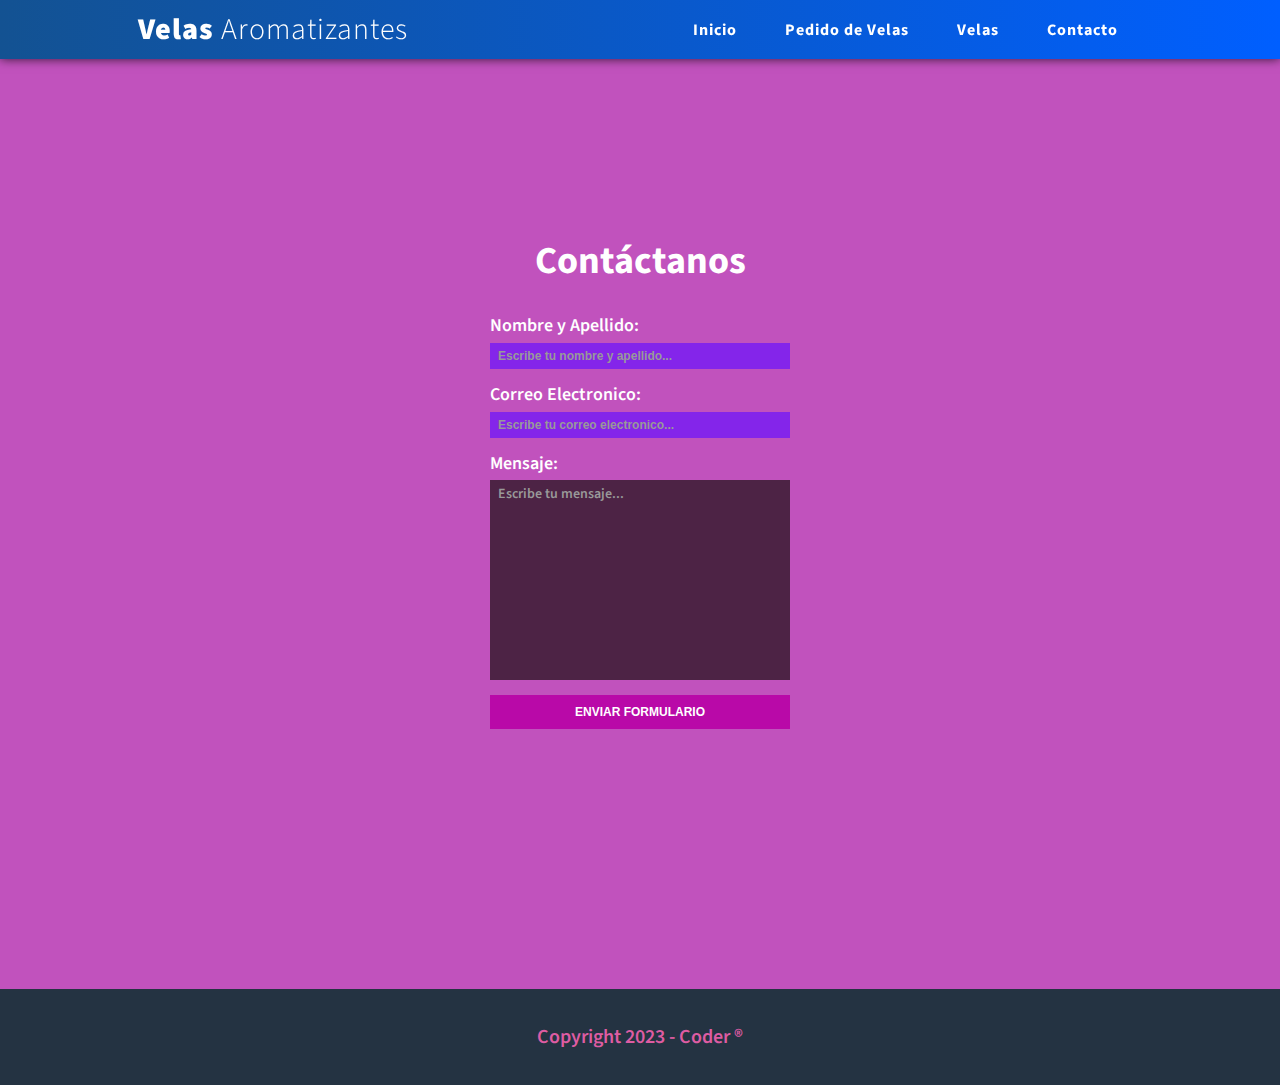
<file: pages/contact.html>
<!DOCTYPE html>
<html lang="en">
    <head>
        <meta charset="UTF-8">
        <meta http-equiv="X-UA-Compatible" content="IE=edge">
        <meta name="viewport" content="width=device-width, initial-scale=1.0">
        <title>Velas | Contacto</title>
        <link rel="icon" href="/assets/velasicon.png">
        <link href="/css/main.css" rel="stylesheet">

        <!--===CSS===-->
        <link rel="stylesheet" href="../css/main.css">

        <!--===jQuery===-->
        <script src="https://code.jquery.com/jquery-3.6.0.min.js"></script>

        <!--===JavaScript===-->
        <script src="/js/contacto/Contacto.class.js" defer></script>
        <script src="/js/contacto/functions.js" defer></script>
        <script src="/js/contacto/contacto.js" defer></script>
    </head>
    <body>

        <!--======HEADER======-->
        <header class="header">
            <nav class="header__nav">
                <a href="/index.html" class="header__nav__anchor">
                    <h2 class="header__nav__anchor__h2" title="Título del Sitio Web">
                        Velas<span> Aromatizantes</span>
                    </h2>
                </a>

                <div> <!-- Secciones -->
                    <ul class="header__nav__list">
                        <li><a href="/index.html">Inicio</a></li>
                        <li><a href="/pages/books.html">Pedido de Velas</a></li>
                        <li><a href="/pages/e-commerce.html">Velas</a></li>
                        <li><a href="/pages/contact.html">Contacto</a></li>
                    </ul>
                </div>
            </nav>
        </header>

        <!--======MAIN======-->
        <main class="main">
            <form action="#" class="main__form">
                <h1 class="main__form__title" data-aos="fade-up" data-aos-duration="1000">Contáctanos</h1>
                <div class="main__form__div" id="contact-container" data-aos="fade-up" data-aos-duration="1600">

                    <label for="nombre">Nombre y Apellido:
                        <input 
                        type="text" 
                        name="nombre" 
                        id="nombreApellido" 
                        placeholder="Escribe tu nombre y apellido..." 
                        required/>
                    </label>

                    <label for="email">Correo Electronico:
                        <input 
                        type="email" 
                        name="email" 
                        id="correoElectronico" 
                        placeholder="Escribe tu correo electronico..."
                        required/>
                    </label>

                    <label for="comentarios">Mensaje:
                        <textarea 
                        name="comentarios" 
                        id="comentarios" 
                        cols="30" 
                        rows="10"
                        onkeypress="if(event.keyCode==13){enviarContacto()}"
                        placeholder="Escribe tu mensaje..."
                        required></textarea>
                    </label>

                    <input 
                    type="button" 
                    id="button-contact" 
                    onclick="enviarContacto()"
                    value="Enviar formulario"
                    >

                    <div id="div-contact">
                        <div class="spinner"></div>
                    </div>
                    <p class="p-alert">Las casillas estan incompletas!</p>

                </div>
            </form>
        </main>

        <!--======FOOTER======-->
        <footer class="footer">
            <p class="footer__p">Copyright 2023 - Coder ®</p>
        </footer>

        <script src="https://unpkg.com/aos@2.3.1/dist/aos.js"></script>
        <script>
            AOS.init();
        </script>
    </body>
</html>
</file>
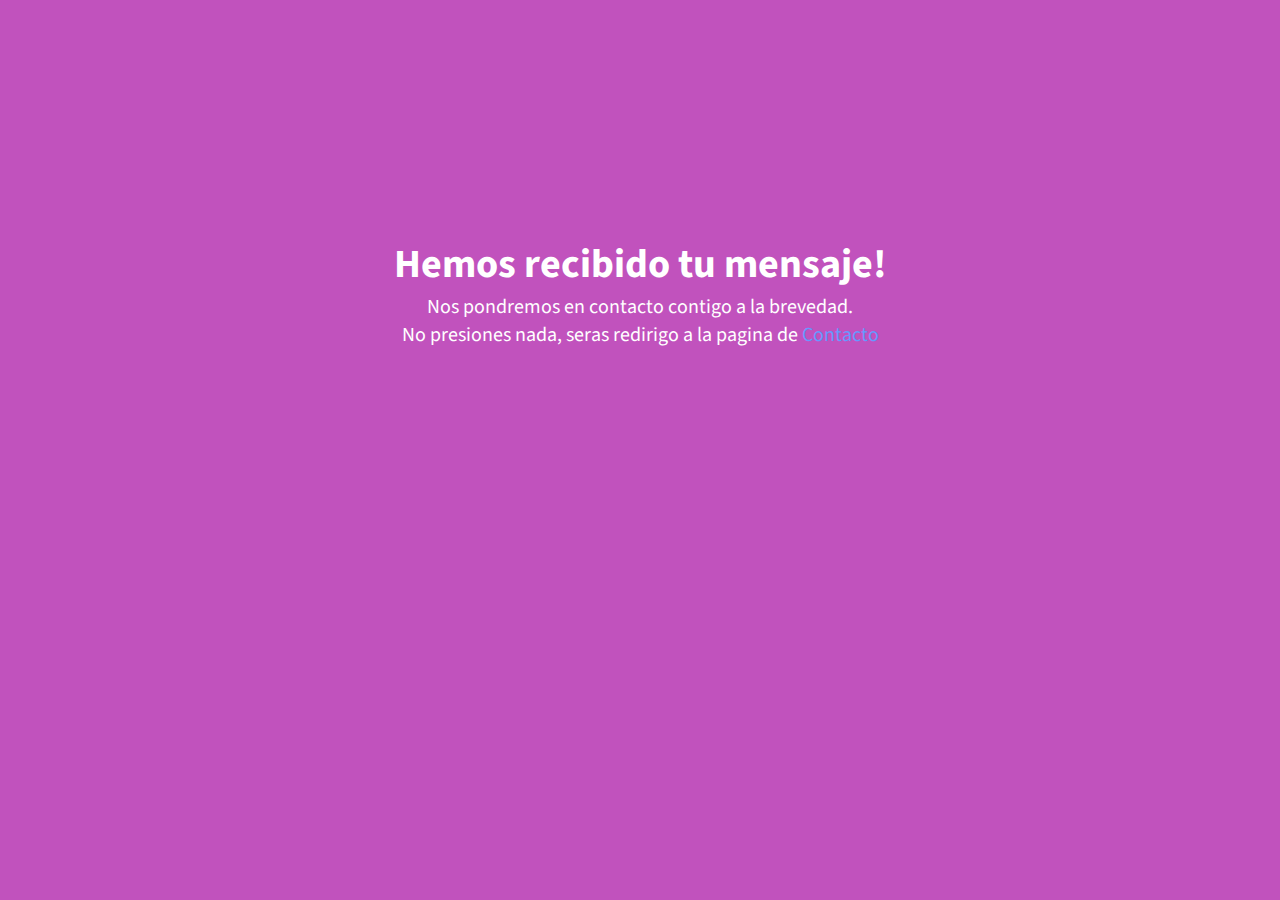
<file: pages/contactDone.html>
<!DOCTYPE html>
<html lang="en">
    <head>
        <meta charset="UTF-8">
        <meta http-equiv="X-UA-Compatible" content="IE=edge">
        <meta name="viewport" content="width=device-width, initial-scale=1.0">
        <title>Velas</title>
        <link rel="icon" href="/assets/velasicon.png">

        <!--===CSS===-->
        <link rel="stylesheet" href="/css/main.css">

        <!--===JavaScript===-->
        <script src="/js/contacto/Mensajerecibido.js" defer></script>
    </head>
    <body onload="redirigirContacto()"> <!-- onload(): Ni bien cargue la página, se activa esa función-->
        <div class="main-deal">
            <h1>Hemos recibido tu mensaje!</h1>
            <p>
                Nos pondremos en contacto contigo a la brevedad.
                <br>No presiones nada, seras redirigo a la pagina de <span>Contacto</span>
            </p>
        </div>
    </body>
</html>
</file>
<file: css/main.css>
@import url("https://fonts.googleapis.com/css2?family=Source+Sans+Pro:wght@300;400;600;700;900&display=swap");
#div-contact {
  display: flex;
  justify-content: center;
  align-items: center; }
  #div-contact .spinner {
    display: none;
    border: 4px solid rgba(0, 0, 0, 0.1);
    width: 3.6rem;
    height: 3.6rem;
    border-radius: 50%;
    margin: 2.4rem;
    border-left-color: #e01aff;
    animation: spin 1s ease infinite; }

@keyframes spin {
  0% {
    transform: rotate(0deg); }
  100% {
    transform: rotate(360deg); } }

html {
  font-size: 62.5%; }
  html body {
    font-family: "Source Sans Pro", sans-serif;
    background-color: #c152bd;
    color: white; }

::-webkit-scrollbar {
  width: 1rem; }

::-webkit-scrollbar-track {
  background: #a23dd1; }

::-webkit-scrollbar-thumb {
  background: #8c0d70; }

::selection {
  background-color: #ad37db;
  color: #fff; }

* {
  padding: 0;
  margin: 0;
  box-sizing: border-box; }

#modal {
  background-color: #966399;
  width: 100%;
  border-radius: .5rem;
  box-shadow: none;
  transition: all 230ms ease-in-out; }

#modal:hover {
  box-shadow: 0px 0px 35px 0px #cb14bc; }

.modal {
  color: whitesmoke;
  letter-spacing: .1rem; }
  .modal h3 {
    font-size: 1.7rem;
    text-align: center; }
  .modal hr {
    margin: .5rem 10rem;
    border: 0;
    border-top: 0.2rem solid #c1cae3;
    border-radius: 1rem; }
  .modal table {
    margin: 1.4rem .2rem 1.4rem .2rem;
    font-size: 1.4rem;
    width: 100%; }
    .modal table th {
      font-size: 1.6rem;
      font-weight: 700; }
    .modal table #carrito tr td:nth-child(2) {
      font-weight: 900;
      font-size: 1.25rem; }
    .modal table #carrito tr td:nth-child(1) {
      text-align: center; }
    .modal table #carrito tr td {
      padding: 1rem 0; }
      .modal table #carrito tr td img {
        width: 3.4rem;
        margin-right: .5rem; }
    .modal table #carrito tr .header {
      color: black;
      font-weight: 600; }
    .modal table #carrito tr .header-price {
      font-weight: 600; }
  .modal button {
    font-size: 1.5rem;
    font-weight: 700;
    cursor: pointer;
    color: white;
    background-color: #0a2c6c;
    padding: .5rem 1rem;
    border-radius: .2rem;
    border: none;
    margin-left: 3.5rem;
    transition: all 100ms ease-in-out; }
  .modal button:hover {
    background-color: #1a9bbb; }
  .modal button:active {
    transition: all 0.15s ease-in-out;
    transform: scale(0.95); }
  .modal #total .total {
    display: block;
    margin: 1rem 0;
    font-weight: 700;
    font-size: 1.6rem; }
  .modal #total .comprarLibros {
    width: 100%;
    background-color: #22cc00;
    font-weight: 700;
    margin: 0;
    transition: all 140ms ease-in-out; }
  .modal #total .comprarLibros:hover {
    background-color: #1a9900; }

.header {
  background: #ed49e8;
  background: linear-gradient(90deg, #135292 0%, #005fff 100%);
  box-shadow: 0px 0px 10px 0px rgba(0, 0, 0, 0.75);
  position: sticky;
  top: 0;
  left: 0;
  padding: .8rem;
  z-index: 100; }
  .header__nav {
    display: flex;
    align-items: center;
    justify-content: space-around; }
    .header__nav__anchor {
      text-decoration: none; }
      .header__nav__anchor__h2 {
        font-size: 3rem;
        color: white;
        letter-spacing: .1rem;
        font-weight: 900; }
        .header__nav__anchor__h2 span {
          font-weight: 300; }
    .header__nav__list {
      list-style: none;
      display: flex;
      justify-content: space-around;
      align-content: center; }
      .header__nav__list li {
        padding: .6rem 2.4rem; }
        .header__nav__list li a {
          font-size: 1.6rem;
          font-weight: bold;
          letter-spacing: .1rem;
          color: white;
          text-decoration: none;
          transition: all 220ms; }
        .header__nav__list li a:hover {
          color: #cccccc; }

.main-index .hero-section {
  display: flex;
  justify-content: space-around;
  align-items: center;
  margin: 7rem; }
  .main-index .hero-section h1 {
    font-size: 7.5rem; }
    .main-index .hero-section h1 span {
      font-weight: 300; }
  .main-index .hero-section img {
    width: 40%; }

.main-index hr {
  margin: .5rem 25rem;
  border: 0;
  border-top: 0.2rem solid #8f3d8c;
  border-radius: 1rem; }

.main-index .newsletter-section {
  margin-top: 5rem;
  display: grid;
  place-items: center; }
  .main-index .newsletter-section h3 {
    font-size: 3.3rem; }
  .main-index .newsletter-section .inputs-newsletter {
    margin: 5rem;
    width: 100%;
    display: flex;
    justify-content: space-around;
    width: 50%; }
    .main-index .newsletter-section .inputs-newsletter .email-input {
      padding: 1rem 15rem 1rem 1rem;
      border: none;
      border-radius: .3rem;
      background-color: #1f2947;
      color: white;
      transition: all 250ms; }
    .main-index .newsletter-section .inputs-newsletter .email-input::placeholder {
      color: #99bbff;
      font-weight: 600;
      letter-spacing: .1rem; }
    .main-index .newsletter-section .inputs-newsletter .email-input:focus {
      outline: 3px solid #9d05a3; }
    .main-index .newsletter-section .inputs-newsletter .btn-input {
      cursor: pointer;
      padding: 1rem 5rem;
      border-radius: .3rem;
      border: none;
      background-color: #040a16;
      color: white;
      font-weight: 600;
      transition: all 220ms; }
    .main-index .newsletter-section .inputs-newsletter .btn-input:hover {
      background-color: #910099;
      outline: 3px solid #df88d9; }

.main-books {
  display: grid;
  width: 100%;
  height: 80vh;
  place-items: center; }
  .main-books h1 {
    font-size: 5rem;
    font-weight: bold;
    margin-top: 2rem; }
  .main-books div {
    display: grid;
    grid-template-columns: repeat(2, 1fr);
    width: 90%; }
    .main-books div section p {
      font-size: 2.2rem;
      font-weight: 600;
      letter-spacing: .1rem;
      margin-bottom: 4rem; }
    .main-books div section form {
      display: flex;
      flex-direction: column; }
      .main-books div section form label {
        font-size: 2rem;
        margin-bottom: 1.5rem;
        font-weight: 600; }
        .main-books div section form label input {
          width: 100%;
          font-size: 1.4rem;
          font-weight: 600;
          background-color: #bdc8ea;
          border-bottom: 0 solid #b300ff;
          color: white;
          border: none;
          outline: none;
          padding: .8rem 1.6rem;
          margin: .5rem 0;
          transition: all 250ms; }
        .main-books div section form label input:focus,
        .main-books div section form label input:hover {
          border-bottom: 4px solid #ff00bf; }
      .main-books div section form .buttons {
        display: flex;
        justify-content: space-between;
        width: 100%; }
        .main-books div section form .buttons input {
          background-color: #b327c8;
          border: none;
          padding: 1rem 2.4rem;
          margin-top: 1rem;
          color: white;
          font-weight: 600;
          cursor: pointer;
          transition: all 240ms;
          text-transform: uppercase;
          letter-spacing: .1rem; }
        .main-books div section form .buttons input:hover {
          background-color: #99007d; }
    .main-books div .section {
      margin-left: 5rem; }
      .main-books div .section p {
        font-size: 2.2rem;
        font-weight: 600;
        letter-spacing: .1rem;
        margin-bottom: 4rem; }
      .main-books div .section__div__list {
        list-style: none;
        display: grid;
        grid-template-columns: repeat(4, 1fr);
        width: 100%; }
        .main-books div .section__div__list__item {
          font-size: 1.2rem;
          background-color: #9817a1;
          padding: 1rem 1.5rem;
          margin: 0 .5rem;
          border-radius: 1rem;
          display: flex;
          flex-direction: column;
          flex-wrap: wrap; }
          .main-books div .section__div__list__item__btn {
            padding: .4rem .8rem;
            margin: 1rem;
            border-radius: .2rem;
            border: none;
            cursor: pointer;
            color: white;
            font-weight: 700;
            background-color: #e45cbb;
            transition: all 240ms; }
          .main-books div .section__div__list__item__btn:hover {
            background-color: #c927e6; }

.main_find-book #libros .carrito-container {
  display: flex;
  justify-content: space-between;
  align-items: center; }
  .main_find-book #libros .carrito-container #search {
    display: flex;
    flex-direction: column;
    align-items: flex-start;
    margin: 5rem 0 1rem 4.5rem; }
    .main_find-book #libros .carrito-container #search h1 {
      font-size: 3.2rem;
      text-align: left;
      margin-bottom: 1.5rem; }
    .main_find-book #libros .carrito-container #search .search-bar {
      font-size: 1.2rem;
      font-weight: 600;
      padding: 1.2rem 2rem;
      border-radius: 2.5rem;
      letter-spacing: .1rem;
      width: 22rem;
      border: none;
      background-color: #ce0ca7;
      color: white;
      outline: none;
      opacity: .5;
      transition: all .6s ease; }
    .main_find-book #libros .carrito-container #search .search-bar:hover {
      cursor: pointer;
      opacity: .8; }
    .main_find-book #libros .carrito-container #search .search-bar::placeholder {
      color: white;
      font-weight: 600;
      letter-spacing: .1rem; }
    .main_find-book #libros .carrito-container #search .search-bar:focus {
      width: 36rem;
      opacity: 1;
      cursor: text;
      box-shadow: 0px 0px 20px 0px #c316de; }
  .main_find-book #libros .carrito-container .icon-button {
    margin: 5rem 5rem 1rem 0;
    color: white;
    padding: 1.2rem 1.4rem;
    border-radius: .4rem;
    background-color: #bfbfbf;
    outline: none;
    position: relative;
    display: flex;
    align-items: center;
    justify-content: center;
    transition: all 150ms ease-in-out; }
    .main_find-book #libros .carrito-container .icon-button img {
      width: 3.5rem; }
    .main_find-book #libros .carrito-container .icon-button .icon-button__badge {
      display: none;
      position: absolute;
      top: -6px;
      right: -6px;
      width: 1.5rem;
      height: 1.5rem;
      background-color: #ff4d4d;
      border-radius: 50%;
      transition: all 150ms ease-in-out; }
  .main_find-book #libros .carrito-container .icon-button:hover {
    background-color: white;
    box-shadow: 0px 0px 15px 0px white; }
    .main_find-book #libros .carrito-container .icon-button:hover .icon-button__badge {
      background-color: #ff1a1a;
      animation: subir 400ms ease 1; }

@keyframes subir {
  0% {
    transform: translateY(0); }
  50% {
    transform: translateY(-0.8rem); }
  100% {
    transform: translateY(0); } }

.main_find-book #libros #container {
  display: grid;
  grid-template-columns: repeat(3, 1fr);
  margin: 2.2rem;
  gap: 5rem; }
  .main_find-book #libros #container .div-book {
    display: flex;
    padding: 2.4rem;
    border-radius: .8rem;
    position: relative;
    bottom: 0;
    transition: all 200ms ease-in-out; }
    .main_find-book #libros #container .div-book img {
      width: 30%;
      border-radius: .4rem; }
    .main_find-book #libros #container .div-book .align-items {
      display: flex;
      flex-direction: column;
      margin-left: 2rem;
      justify-content: space-between; }
      .main_find-book #libros #container .div-book .align-items .title-book {
        font-size: 1.7rem; }
      .main_find-book #libros #container .div-book .align-items .writer-gender {
        display: flex;
        flex-direction: column;
        justify-content: center; }
        .main_find-book #libros #container .div-book .align-items .writer-gender .writter-book {
          font-size: 1.5rem;
          color: #99bbff; }
        .main_find-book #libros #container .div-book .align-items .writer-gender p {
          font-size: 1.4rem;
          font-weight: 600; }
      .main_find-book #libros #container .div-book .align-items .btn-cart {
        border: none;
        border-radius: .5rem;
        width: 18rem;
        padding: .5rem 1.5rem;
        background-color: #286fff;
        color: white;
        cursor: pointer;
        transition: all .3s ease-in-out; }
      .main_find-book #libros #container .div-book .align-items .btn-cart:disabled {
        width: 12rem;
        color: rgba(255, 255, 255, 0.7);
        background-color: rgba(50, 255, 40, 0.3);
        cursor: not-allowed; }
  .main_find-book #libros #container .div-book:hover {
    background-color: rgba(40, 111, 255, 0.3);
    bottom: 1rem; }

.main {
  display: grid;
  width: 100%;
  height: 100vh;
  place-items: center; }
  .main__form__title {
    font-size: 3.8rem;
    text-align: center;
    margin-bottom: 2.5rem; }
  .main__form__div {
    display: flex;
    flex-direction: column;
    margin-bottom: 5rem; }
    .main__form__div label {
      font-size: 1.8rem;
      font-weight: 600;
      display: flex;
      flex-direction: column;
      margin-top: .8rem; }
    .main__form__div label:first-child {
      margin-top: 0; }
    .main__form__div input {
      font-size: 1.2rem;
      font-weight: 600;
      background-color: #8425ea;
      border: none;
      border-bottom: 0 solid #ea219d;
      color: white;
      outline: none;
      padding: .6rem .8rem;
      margin: .5rem 0;
      transition: all 200ms; }
    .main__form__div input::placeholder {
      color: #999999; }
    .main__form__div input:focus {
      border-bottom: 3px solid #ff00bb; }
    .main__form__div textarea {
      font-family: "Source Sans Pro", sans-serif;
      font-size: 1.4rem;
      font-weight: 600;
      background-color: #4d2345;
      border-bottom: 0 solid #d118e9;
      margin-top: .4rem;
      resize: none;
      border: none;
      outline: none;
      padding: .4rem .8rem;
      width: 30rem;
      height: 20rem;
      color: white;
      transition: all 200ms; }
    .main__form__div textarea::placeholder {
      color: #999999; }
    .main__form__div textarea:focus {
      border-bottom: 3px solid #f822cd; }
    .main__form__div #button-contact {
      background-color: #b909a8;
      border: none;
      padding: 1rem 2.4rem;
      margin-top: 1.5rem;
      color: white;
      font-weight: 600;
      cursor: pointer;
      transition: all 240ms;
      text-transform: uppercase; }
    .main__form__div #button-contact:hover {
      background-color: #d283e2; }
    .main__form__div .p-alert {
      display: none;
      background-color: rgba(191, 49, 207, 0.6);
      text-align: center;
      text-transform: uppercase;
      font-size: 1.2rem;
      font-weight: 600;
      letter-spacing: .1rem;
      padding: 1rem;
      border-radius: .5rem; }

.main-deal {
  display: flex;
  justify-content: center;
  align-items: center;
  flex-direction: column;
  height: 65vh; }
  .main-deal h1 {
    font-size: 4rem; }
  .main-deal p {
    font-size: 2rem;
    font-weight: 400;
    text-align: center; }
    .main-deal p span {
      color: #6699ff; }

.footer {
  background-color: #243342;
  padding: 3.4rem;
  margin-top: 3rem; }
  .footer__p {
    color: #de5ca2;
    font-size: 2rem;
    font-weight: 600;
    text-align: center; }
</file>
